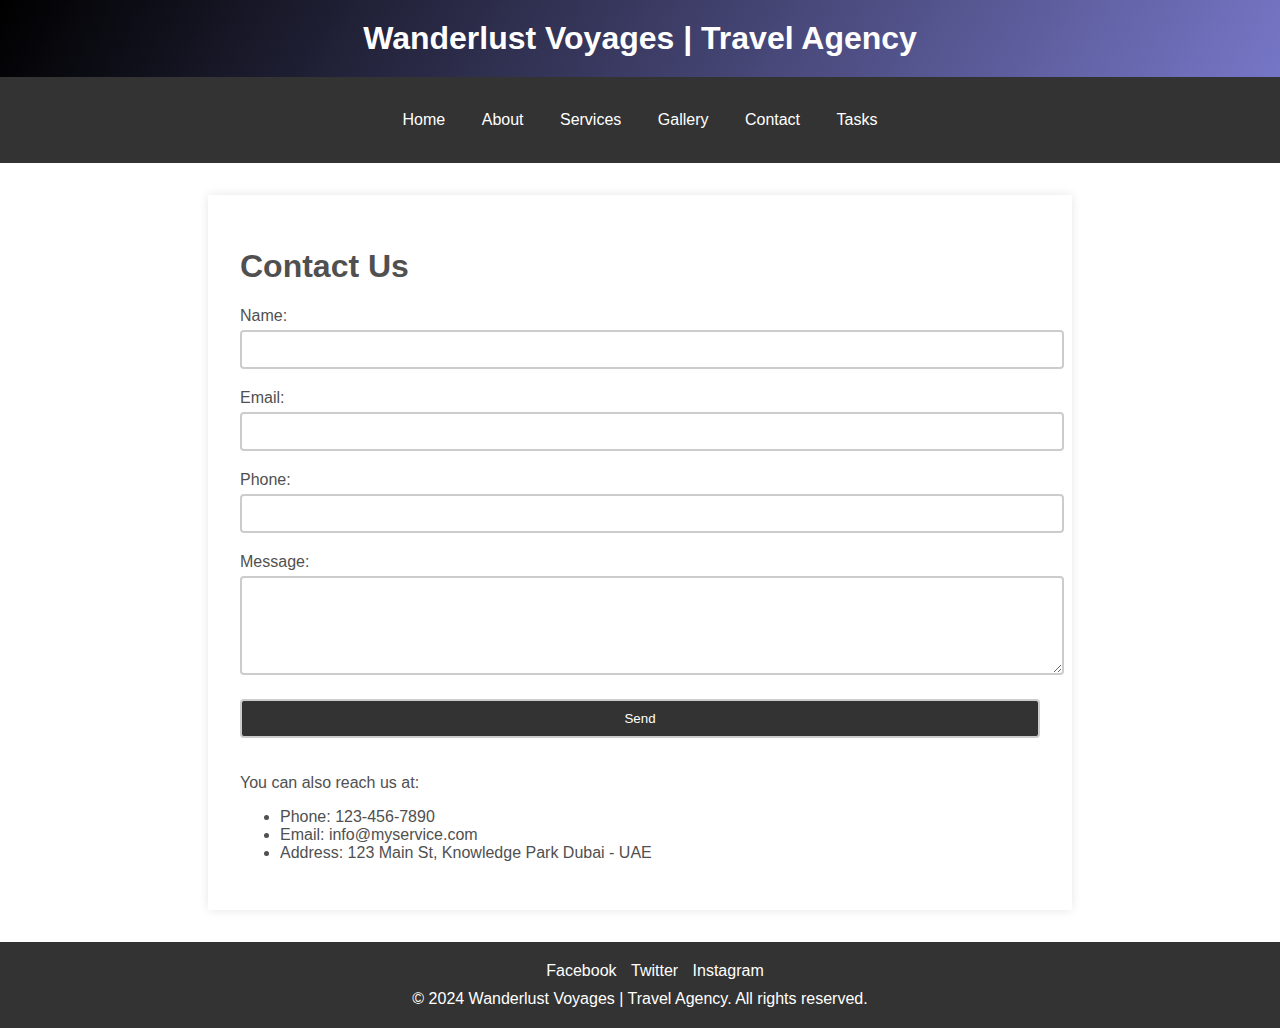
<file: week1/contact.html>
<!DOCTYPE html>
<html lang="en">
<head>
  <meta charset="UTF-8">
  <title>Contact Us - Wanderlust Voyages</title>
  <meta name="viewport" content="width=device-width, initial-scale=1.0">
  <link rel="stylesheet" href="style.css">
  <style>
	   label {
		display: block;
		margin-bottom: 5px;
	}

	input,
	textarea {
		width: 100%;
		padding: 10px;
		margin-bottom: 20px;
		border: 2px solid #ccc;
		border-radius: 4px;
		resize: vertical;
	}

	input[type="submit"] {
		background-color: #333;
		color: #fff;
		cursor: pointer;
	}

	input[type="submit"]:hover {
		background-color: #555;
	}
  </style>
  
</head>
<body>
 <div>
  <header>
    <h1 class="headeraH1">Wanderlust Voyages | Travel Agency</h1>
	</header>
    <nav>
      <ul>
        <li><a href="index.html">Home</a></li>
        <li><a href="about.html">About</a></li>
        <li><a href="services.html">Services</a></li>
        <li><a href="gallery.html">Gallery</a></li>
        <li><a href="contact.html">Contact</a></li>
        <li><a href="tasks.html">Tasks</a></li>
    </ul>
    </nav>
  
  <main class="services">
    <h1>Contact Us</h1>
		
		<form method="post" action="#">
			<label for="name">Name:</label>
			<input type="text" id="name" name="name" required>

			<label for="email">Email:</label>
			<input type="email" id="email" name="email" required>

			<label for="phone">Phone:</label>
			<input type="tel" id="phone" name="phone">

			<label for="message">Message:</label>
			<textarea id="message" name="message" rows="5" required></textarea>

			<input type="submit" value="Send">
		</form>
		 <p>You can also reach us at:</p>
    <ul>
      <li>Phone: 123-456-7890</li>
      <li>Email: info@myservice.com</li>
      <li>Address: 123 Main St, Knowledge Park Dubai - UAE</li>
    </ul>

  </main>
  <footer>
      <ul>
        <li><a href="https://www.facebook.com/">Facebook</a></li>
        <li><a href="https://twitter.com/">Twitter</a></li>
        <li ><a href="https://www.instagram.com/">Instagram</a></li>
      </ul>
    <p >&copy; 2024 Wanderlust Voyages | Travel Agency. All rights reserved.</p>
  </footer>
  </div>
</body>
</html>
</file>
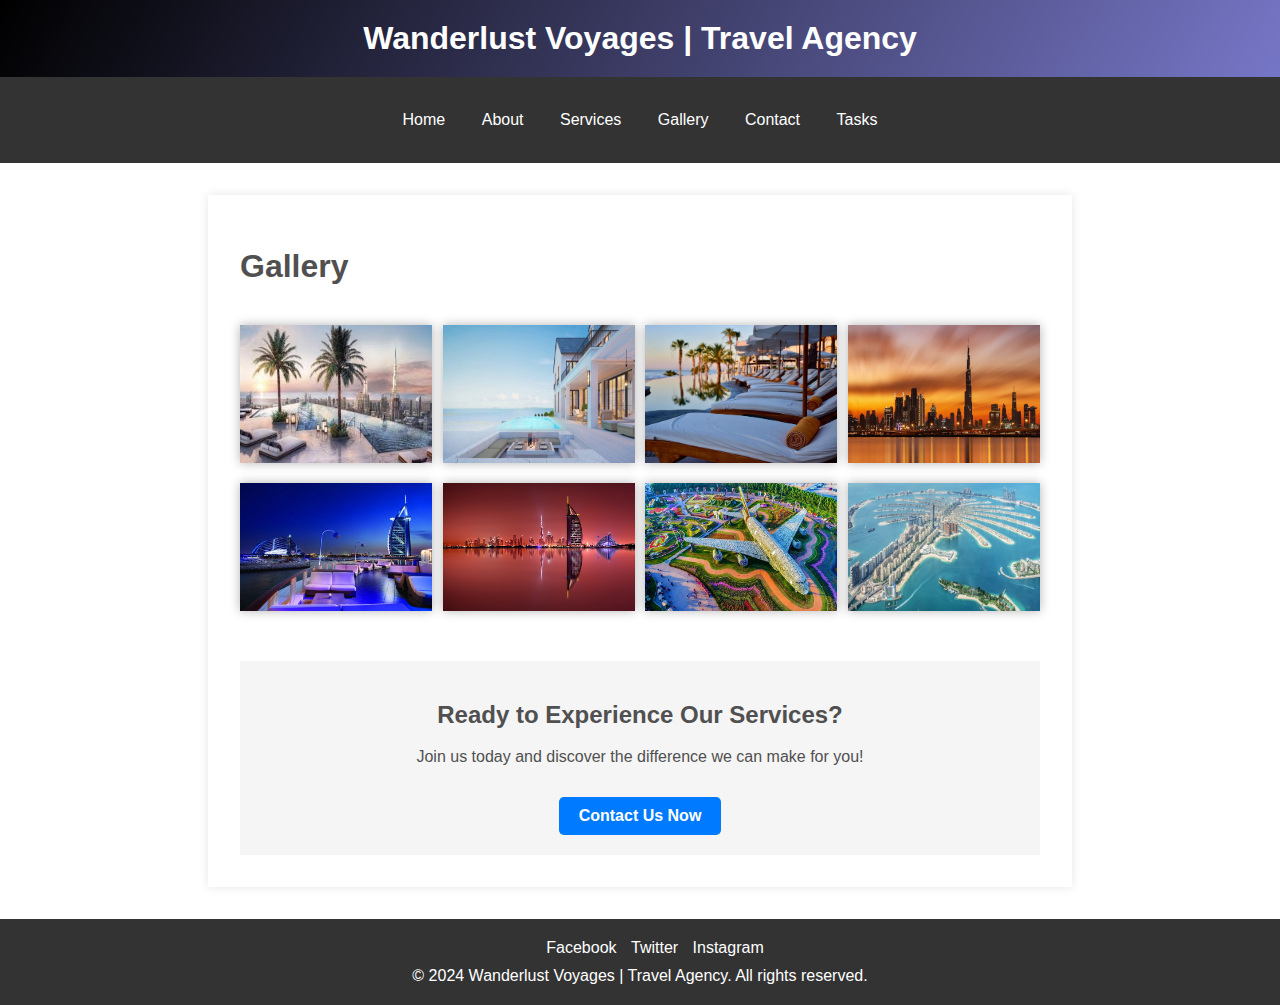
<file: week1/gallery.html>
<!DOCTYPE html>
<html lang="en">
<head>
  <meta charset="UTF-8">
  <title>Gallery - Wanderlust Voyages</title>
  <link rel="stylesheet" href="style.css">
  <style>
   .gallery-container {
	margin: 0 auto;
	display: flex;
	flex-wrap: wrap;
	justify-content: space-between;
	margin-top: 40px;
  }

   .gallery-container img {
	width: 24%;
	margin-bottom: 20px;
	box-shadow: 0 0 10px rgba(0, 0, 0, 0.3);
  }
  </style>
  <meta name="viewport" content="width=device-width, initial-scale=1.0">
</head>
<body>
 <div>
  <header>
    <h1 class="headeraH1">Wanderlust Voyages | Travel Agency</h1>
	</header>
    <nav>
      <ul>
        <li><a href="index.html">Home</a></li>
        <li><a href="about.html">About</a></li>
        <li><a href="services.html">Services</a></li>
        <li><a href="gallery.html">Gallery</a></li>
        <li><a href="contact.html">Contact</a></li>
        <li><a href="tasks.html">Tasks</a></li>
    </ul>
    </nav>
  
  <main class="services">
      <h1>Gallery</h1>

		<div class="gallery-container">
			<img src="images/1.jpeg" alt="Spa Image 1">
			<img src="images/2.jpeg" alt="Spa Image 2">
			<img src="images/3.jpeg" alt="Spa Image 3">
			<img src="images/4.jpeg" alt="Spa Image 4">
			<img src="images/5.jpeg" alt="Spa Image 5">
			<img src="images/6.jpeg" alt="Spa Image 6">
			<img src="images/7.jpeg" alt="Spa Image 7">
			<img src="images/8.jpeg" alt="Spa Image 7">
		</div>
   <!-- Call to Action -->
   <section class="cta-container">
    <h2>Ready to Experience Our Services?</h2>
    <p>Join us today and discover the difference we can make for you!</p>
    <a href="contact.html" class="cta-button">Contact Us Now</a>
  </section>

  </main>
  <footer>
      <ul>
        <li><a href="https://www.facebook.com/">Facebook</a></li>
        <li><a href="https://twitter.com/">Twitter</a></li>
        <li ><a href="https://www.instagram.com/">Instagram</a></li>
      </ul>
    <p >&copy; 2024 Wanderlust Voyages | Travel Agency. All rights reserved.</p>
  </footer>
 </div>
</body>
</html>
</file>
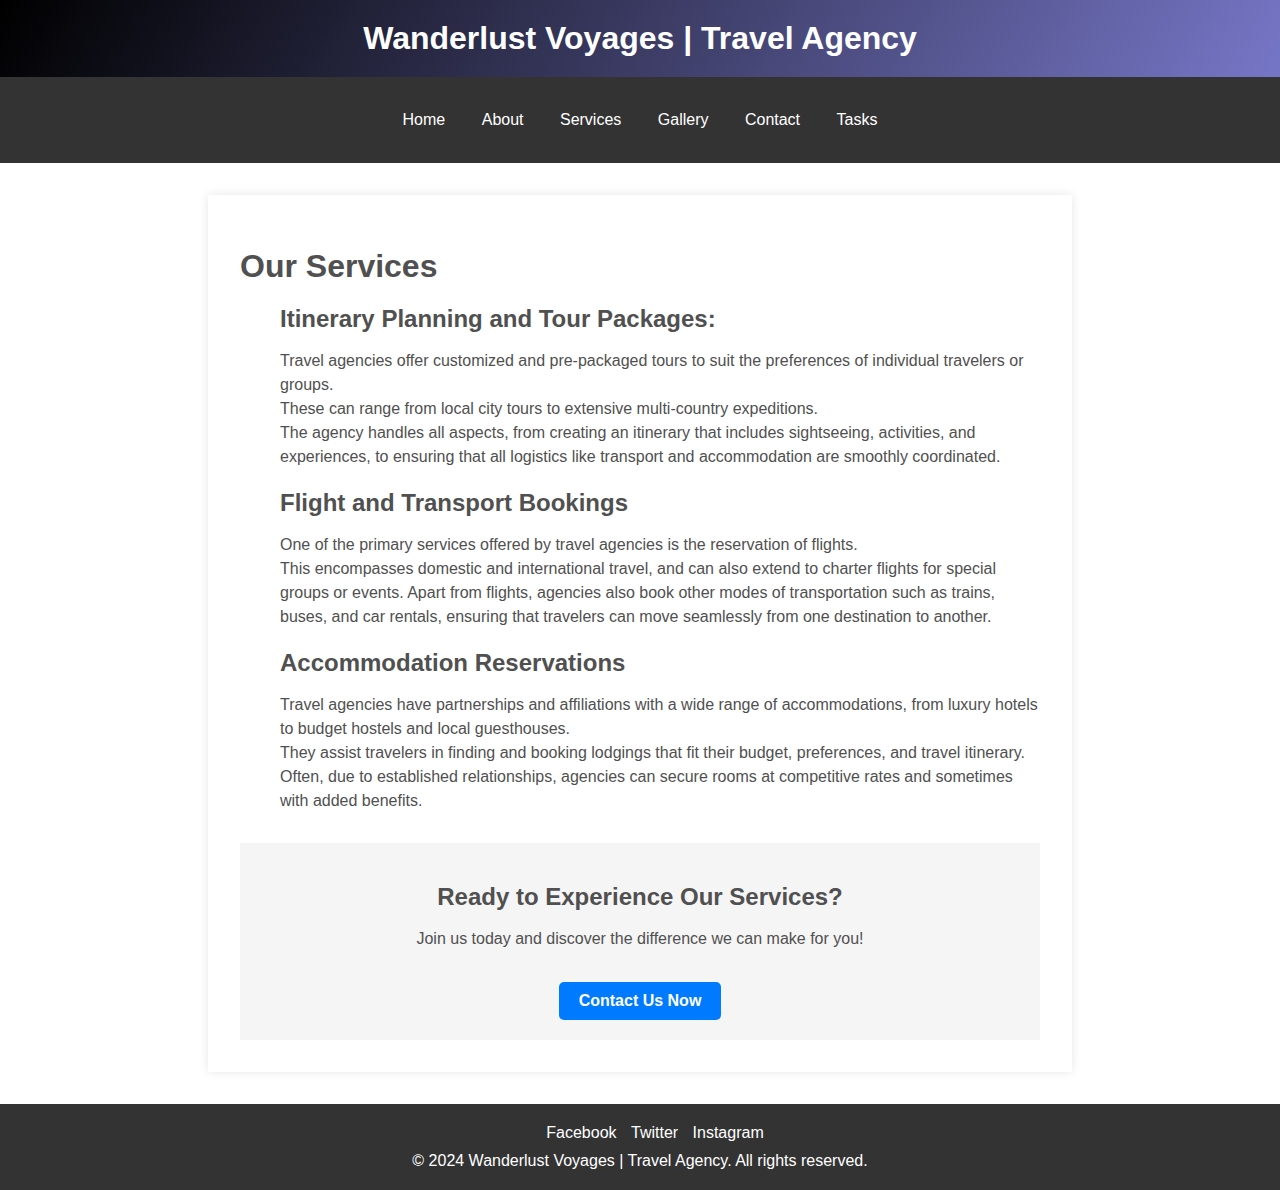
<file: week1/services.html>
<!DOCTYPE html>
<html lang="en">
<head>
  <meta charset="UTF-8">
  <title>Services - Wanderlust Voyages</title>
  <meta name="viewport" content="width=device-width, initial-scale=1.0">
  <link rel="stylesheet" href="style.css">
  <style>
   
	.services h1 {
	   font-size: 2rem;
	   margin-bottom: 1rem;
	}

	.services ul {
	   list-style: none;
	}

	.services li {
	   margin-bottom: 2rem;
	}

	.services h2 {
	   font-size: 1.5rem;
	   margin-bottom: 1rem;
	}

	.services p {
	   line-height: 1.5;
	   margin-bottom: 1rem;
	}

	.services ul li {
	   margin-top: 0.5rem;
	   margin-bottom: 0.5rem;
	}
		.services ul li:first-of-type {
	   margin-top: 1rem;
	}

	.services ul li:last-of-type {
	   margin-bottom: 1rem;
	}
   
  </style>
  
  
 
  
</head>
<body>
 <div>
  <header>
    <h1 class="headeraH1">Wanderlust Voyages | Travel Agency</h1>
	</header>
    <nav>
      <ul>
         <li><a href="index.html">Home</a></li>
         <li><a href="about.html">About</a></li>
         <li><a href="services.html">Services</a></li>
         <li><a href="gallery.html">Gallery</a></li>
         <li><a href="contact.html">Contact</a></li>
         <li><a href="tasks.html">Tasks</a></li>
     </ul>
    </nav>
  
  <main class="services">
   <h1>Our Services</h1>
      <ul>
         <li>
            <h2>Itinerary Planning and Tour Packages:</h2>
            <p>Travel agencies offer customized and pre-packaged tours to suit the preferences of individual travelers or groups. <br>
               These can range from local city tours to extensive multi-country expeditions. <br>
               The agency handles all aspects, from creating an itinerary that includes sightseeing, activities, and experiences, to ensuring that all logistics like transport and accommodation are smoothly coordinated.</p>
            
         </li>
         <li>
            <h2>Flight and Transport Bookings</h2>
            <p>One of the primary services offered by travel agencies is the reservation of flights. <br>
               This encompasses domestic and international travel, and can also extend to charter flights for special groups or events. Apart from flights, agencies also book other modes of transportation such as trains, buses, and car rentals, ensuring that travelers can move seamlessly from one destination to another.
            </p>
            
         </li>
         <li>
            <h2>Accommodation Reservations</h2>
            <p>Travel agencies have partnerships and affiliations with a wide range of accommodations, from luxury hotels to budget hostels and local guesthouses. 
               <br>They assist travelers in finding and booking lodgings that fit their budget, preferences, and travel itinerary. Often, due to established relationships, agencies can secure rooms at competitive rates and sometimes with added benefits.

            </p>
            
         </li>
      </ul>

      <!-- Call to Action Section -->
<div class="cta-container">
   <h2>Ready to Experience Our Services?</h2>
   <p>Join us today and discover the difference we can make for you!</p>
   <a href="contact.html" class="cta-button">Contact Us Now</a>
</div>

  </main>
  <footer>
      <ul>
        <li><a href="https://www.facebook.com/">Facebook</a></li>
        <li><a href="https://twitter.com/">Twitter</a></li>
        <li ><a href="https://www.instagram.com/">Instagram</a></li>
      </ul>
    <p >&copy; 2024 Wanderlust Voyages | Travel Agency. All rights reserved.</p>
  </footer>
  </div>
</body>
</html>
</file>
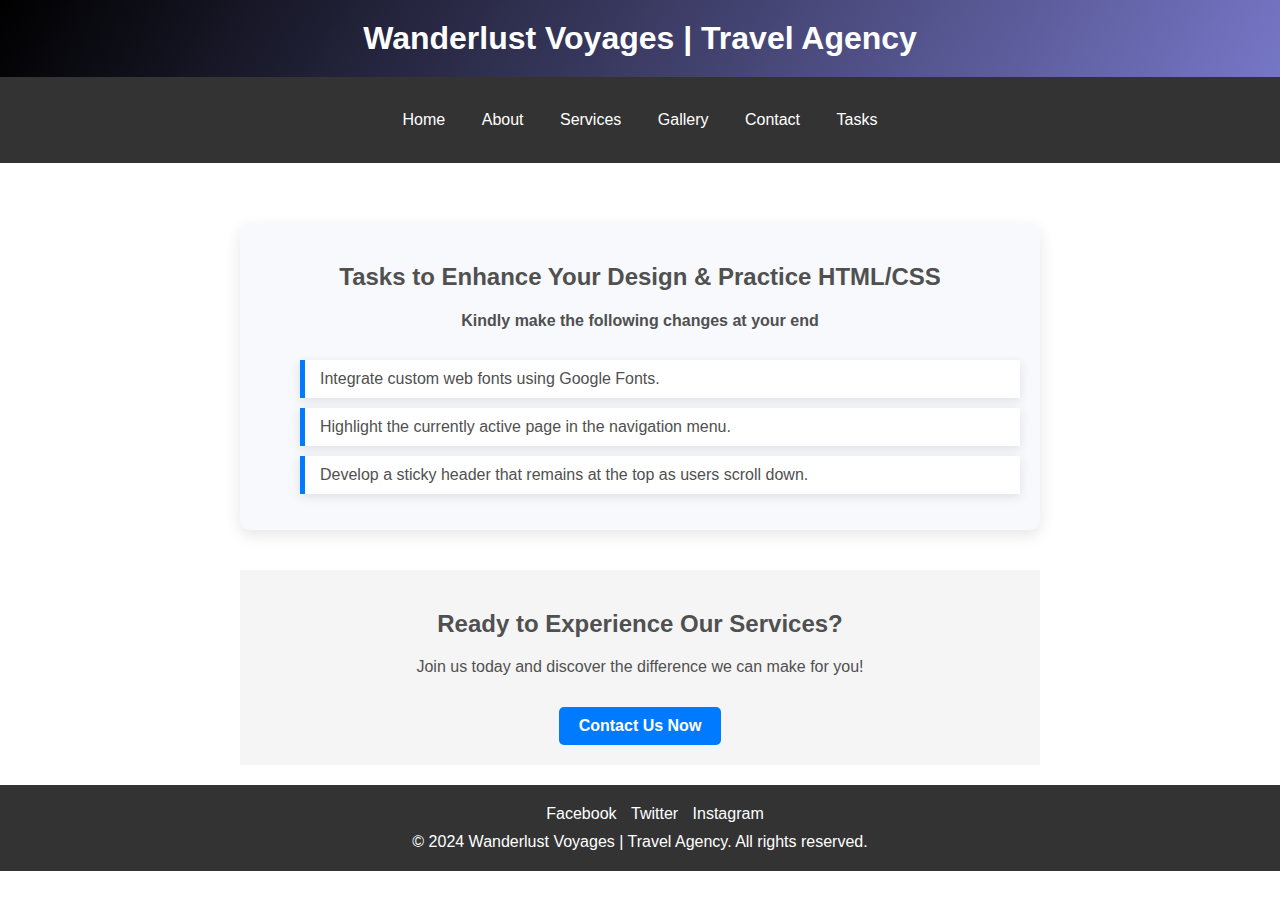
<file: week1/tasks.html>
<!DOCTYPE html>
<html lang="en">
<head>
    <meta charset="UTF-8">
    <title>Tasks - Wanderlust Voyages</title>
    <meta name="viewport" content="width=device-width, initial-scale=1.0">
    <link rel="stylesheet" href="style.css">
    <style>
        .tasks-container {
            background-color: #f7f9fc;
            padding: 20px;
            border-radius: 10px;
            box-shadow: 0 5px 15px rgba(0, 0, 0, 0.1);
            max-width: 800px;
            margin: 40px auto;
        }

        .task-item {
            background-color: #ffffff;
            padding: 10px 15px;
            margin-bottom: 10px;
            border-left: 5px solid #007BFF;
            box-shadow: 0 3px 10px rgba(0, 0, 0, 0.1);
            transition: transform 0.2s;
            list-style-type: none;  /* This will hide the bullet point */
        }

        .task-item:hover {
            transform: translateX(10px);
        }

        .task-header {
            text-align: center;
            margin-bottom: 30px;
        }

    </style>
</head>
<body>
<div>
    <header>
        <h1 class="headeraH1">Wanderlust Voyages | Travel Agency</h1>
    </header>

    
    <nav>
        <ul>
            <li><a href="index.html">Home</a></li>
            <li><a href="about.html">About</a></li>
            <li><a href="services.html">Services</a></li>
            <li><a href="gallery.html">Gallery</a></li>
            <li><a href="contact.html">Contact</a></li>
            <li><a href="tasks.html">Tasks</a></li>
        </ul>
    </nav>

    <main>
        <div class="tasks-container">
            <div class="task-header">
                <h2>Tasks to Enhance Your Design & Practice HTML/CSS</h2>
                <h4>Kindly make the following changes at your end </h4>
            </div>
            <ul>
                <li class="task-item">Integrate custom web fonts using Google Fonts.</li>
                <li class="task-item">Highlight the currently active page in the navigation menu.</li>
                <li class="task-item">Develop a sticky header that remains at the top as users scroll down.</li>
            </ul>
        </div>

        <!-- Call to Action -->
      <section class="cta-container">
        <h2>Ready to Experience Our Services?</h2>
        <p>Join us today and discover the difference we can make for you!</p>
        <a href="contact.html" class="cta-button">Contact Us Now</a>
      </section>
    
    </main>

    <!-- Footer Section -->
    <footer>
        <ul>
          <li><a href="https://www.facebook.com/">Facebook</a></li>
          <li><a href="https://twitter.com/">Twitter</a></li>
          <li><a href="https://www.instagram.com/">Instagram</a></li>
        </ul>
        <p>&copy; 2024 Wanderlust Voyages | Travel Agency. All rights reserved.</p>
      </footer>
</div>
</body>
</html>
</file>
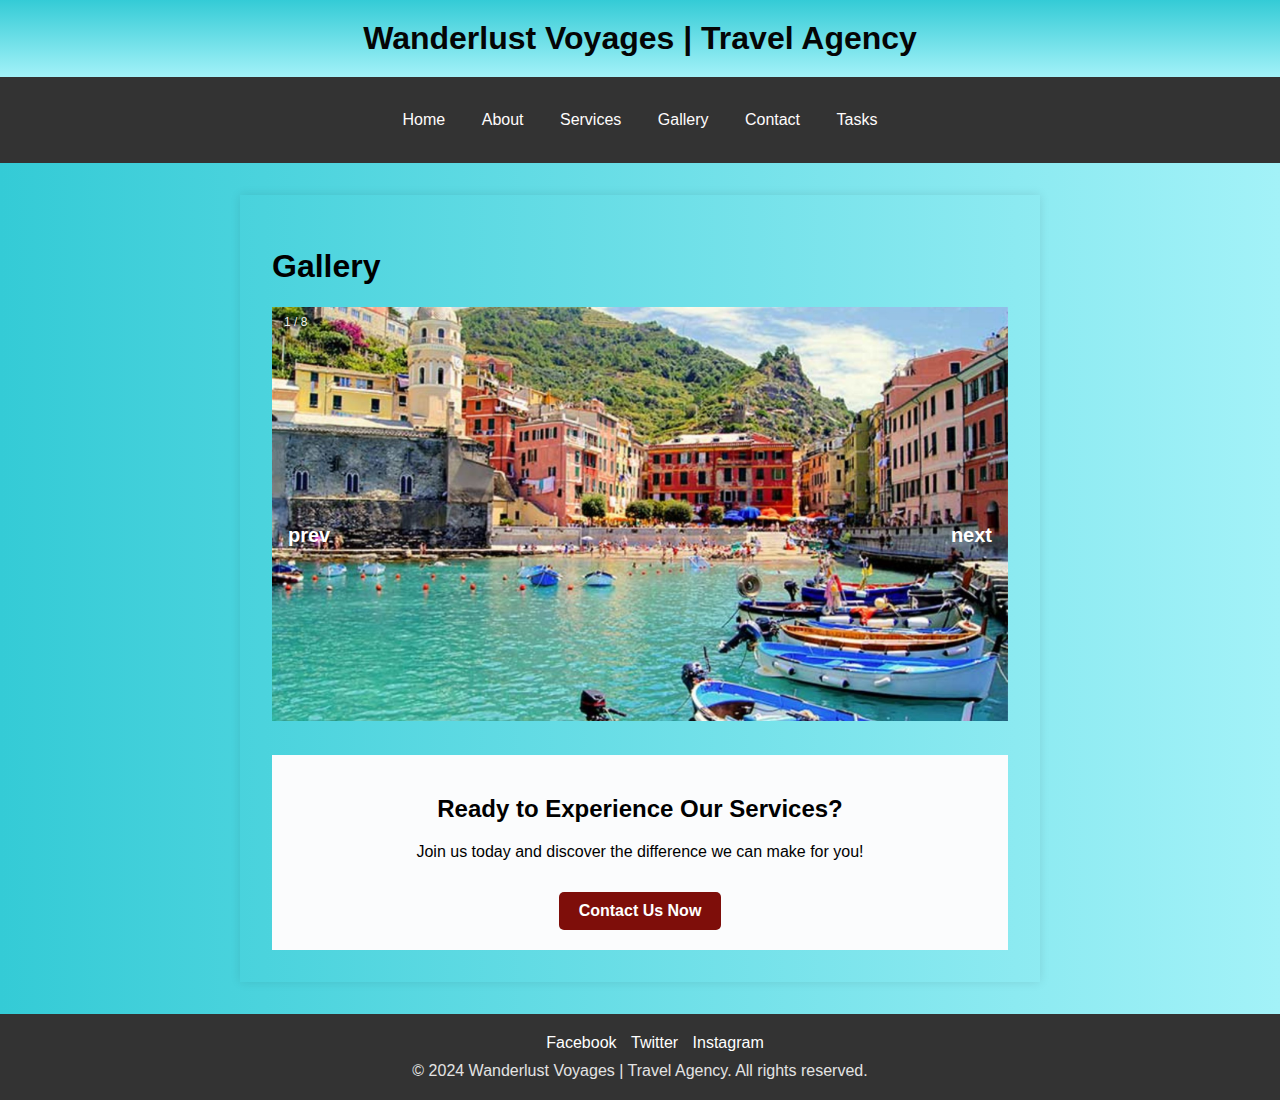
<file: week3/gallery.html>
<!DOCTYPE html>
<html lang="en">
<head>
  <meta charset="UTF-8">
  <title>Gallery - Wanderlust Voyages</title>
  <link rel="stylesheet" href="style.css">
  <style>
    .gallery-container {
      margin: 0 auto;
      display: flex;
      flex-wrap: wrap;
      justify-content: space-between;
      margin-top: 40px;
    }

    .gallery-container img {
      width: 24%;
      margin-bottom: 20px;
      box-shadow: 0 0 10px rgba(0, 0, 0, 0.3);
    }
  </style>
  <style>
    /* Add CSS styles for the slideshow */
    .slideshow-container {
      display: block;
      position: relative;
    }

    .slideshow-img {
      display: none;
      max-width: 100%;
    }
  </style>
  <meta name="viewport" content="width=device-width, initial-scale=1.0">
</head>
<body>
<div>
  <header>
    <h1 class="headeraH1">Wanderlust Voyages | Travel Agency</h1>
  </header>
  <nav>
    <ul>
      <li><a href="index.html">Home</a></li>
      <li><a href="about.html">About</a></li>
      <li><a href="services.html">Services</a></li>
      <li><a href="gallery.html" class="highlight">Gallery</a></li>
      <li><a href="contact.html">Contact</a></li>
      <li><a href="tasks.html">Tasks</a></li>
    </ul>

    
  </nav>

  <main class="services">
    <h1>Gallery</h1>

   
    <div class="slideshow-container">
      
        <div class="mySlides"> 
        <div class="numbertext"> 1 / 8</div>
        <img src="images/1.jpg" alt="Spa Image 1">
        
      </div>
        <div class="mySlides"> 
        <div class="numbertext"> 2 / 8</div>
        <img src="images/2.jpg" alt="Spa Image 2">
        
      </div>
        <div class="mySlides"> 
        <div class="numbertext"> 3 / 8</div>
        <img src="images/3.jpg" alt="Spa Image 3">
        
      </div>
        <div class="mySlides"> 
        <div class="numbertext"> 4 / 8</div>
        <img src="images/4.jpg" alt ="Spa Image 4">
       
      </div>
        <div class="mySlides"> 
        <div class="numbertext"> 5 / 8</div>
        <img src="images/5.jpg" alt ="Spa Image 5">
        
      </div>
        <div class="mySlides"> 
        <div class="numbertext"> 6/ 8</div>
        <img src="images/6.jpg" alt ="Spa Image 6">
        
      </div>
        <div class="mySlides"> 
        <div class="numbertext"> 7 / 8</div>
        <img src="images/7.jpg" alt ="Spa Image 7">
        
      </div>
        <div class="mySlides"> 
        <div class="numbertext"> 8 / 8</div>
        <img src="images/8.jpg" alt ="Spa Image 8">
        
        <!-- Add more images here --> 
        
      </div>
      <a class="prev" onclick="plusSlides(-1)">prev</a>
      <a class="next" onclick="plusSlides(1)">next</a>
    </div>

    <!-- Call to Action -->
    <section class="cta-container">
      <h2>Ready to Experience Our Services?</h2>
      <p>Join us today and discover the difference we can make for you!</p>
      <a href="contact.html" class="cta-button">Contact Us Now</a>
    </section>
  </main>
  <footer>
    <ul>
      <li><a href="https://www.facebook.com/">Facebook</a></li>
      <li><a href="https://twitter.com/">Twitter</a></li>
      <li><a href="https://www.instagram.com/">Instagram</a></li>
    </ul>
    <p>&copy; 2024 Wanderlust Voyages | Travel Agency. All rights reserved.</p>
  </footer>
</div>

<script>
  let slideIndex = 1;
  showSlides(slideIndex);

  function plusSlides(n) {
    showSlides((slideIndex += n));
  }

  function currentSlide(n) {
    showSlides((slideIndex = n));
  }

  function showSlides(n) {
    let i;
    let slides = document.getElementsByClassName("mySlides");

    if (slideIndex > slides.length) {
      slideIndex = 1;
    }

    if (slideIndex < 1) {
      slideIndex = slides.length;
    }

    for (i = 0; i < slides.length; i++) {
      slides[i].style.display = "none";
    }

    slides[slideIndex - 1].style.display = "block";
  }
</script>
</body>
</html>
</file>
<file: week1/style.css>
/* Reset Styles */

body {
    background: scroll;
       margin: 0;
    padding: 0;
    font-family: Arial, sans-serif;
    color: #505050;
}


/* Header Styles */
header {
    background: linear-gradient(301deg, #7676c7, #000);
    color: #fff;
    text-align: center;
    padding: 20px;
}

.headeraH1 {
    margin: 0;
}

.banner {
    width: 100%;
    overflow: hidden;
}

.banner img {
    width: 100%;
    height: auto;
    display: block;
}


/* Navigation Styles */
nav ul {
    background-color: #333;
    color: #fff;
    text-align: center;
    list-style-type: none;
    margin: 0;
    padding: 20px;
}

nav li {
    display: inline-block;
}

nav a {
    display: block;
    color: #fff;
    text-align: center;
    padding: 14px 16px;
    text-decoration: none;
    transition: background-color 0.3s;  /* Smooth transition for hover effect */
}

nav a:hover {
    background-color: #505050;  /* Darker shade for hover */
}

/* Banner Styles */
.banner-container {
    display: flex;
    justify-content: center;
    align-items: center;
    height: auto;
    width: 100%;
    overflow: hidden;
}

.centered-banner {
    padding: 30px;
    max-width: 80%;
    height: auto;
}

/* Main Content Styles */
main {
    max-width: 800px;
    margin: 0 auto;
    padding: 20px;
}

.services {
    margin: 2rem auto;
    padding: 2rem;
    background-color: #fff;
    box-shadow: 0 0 10px rgba(0,0,0,0.1);
}

main h3 {
    margin-top: 20px;
}

/* Service Columns */
.services-container {
    display: flex;
    justify-content: center;
    flex-wrap: wrap;
    gap: 20px;
}

.service-column {
    flex-basis: calc(25% - 20px);
    max-width: calc(25% - 20px);
    display: flex;
    flex-direction: column;
    align-items: center;
    text-align: center;
}

.service-column img {
    width: 180px;
    height: auto;
    margin-bottom: 10px;
}

.service-column h3 {
    margin-bottom: 5px;
}

/* Media Queries for Responsiveness */
@media (max-width: 800px) {
    .service-column {
        flex-basis: calc(50% - 20px);
        max-width: calc(50% - 20px);
    }
}

@media (max-width: 700px) {
    .service-column {
        flex-basis: 100%;
        max-width: 100%;
    }
}

/* Call to Action Styles */
.cta-container {
    text-align: center;
    padding: 20px;
    background-color: #f5f5f5;
    margin-top: 30px;

}

.cta-button {
   display: inline-block;
    padding: 10px 20px;
    background-color: #007BFF;
    color: #ffffff;
    text-decoration: none;
    border-radius: 5px;
    font-weight: bold;
    margin-top: 15px;
    transition: background-color 0.3s;
}

.cta-button:hover {
    background-color: #7640B3;
}

/* Footer Styles */
footer {
    background-color: #333;
    color: #fff;
    text-align: center;
    padding: 20px;
}

footer ul {
    margin: 0;
}

footer li {
    display: inline-block;
    margin-right: 10px;
}

footer a {
    color: #fff;
    text-decoration: none;
    transition: color 0.3s;  /* Smooth transition for hover effect */
}

footer a:hover {
    color: #b3b3b3;  /* Lighter color on hover */
}

footer p {
    margin: 10px 0 0;
}
</file>
<file: week3/style.css>
/* Reset Styles */
body {
    background: scroll;
    margin: 0;
    padding: 0;
    font-family: Arial, sans-serif;
    color: #000000;
    background: linear-gradient(to right, #34cbd6, #a3f2f8);
}

/* Header Styles */
header {
    background: linear-gradient(#34cbd6, #a3f2f8);
    color: #050505;
    text-align: center;
    padding: 20px;
    position: sticky;
    top: 0; 
}

.headeraH1 {
    margin: 0;
}

.banner {
    width: 100%;
    overflow: hidden;
}

.banner img {
    width: 100%;
    height: auto;
    display: block;
}


/* Navigation Styles */
nav ul {
    background-color: #333;
    color: #ffffff;
    text-align: center;
    list-style-type: none;
    margin: 0;
    padding: 20px;
}

nav li {
    display: inline-block;
}

nav a {
    display: block;
    color: #fffcfc;
    text-align: center;
    padding: 14px 16px;
    text-decoration: none;
    transition: background-color 0.3s;  /* Smooth transition for hover effect */
}

nav a:hover {
    background-color: #9d9d9d;  /* Darker shade for hover */
}

/* Banner Styles */
.banner-container {
    display: flex;
    justify-content: center;
    align-items: center;
    height: auto;
    width: 100%;
    overflow: hidden;
}

.centered-banner {
    padding: 30px;
    max-width: 80%;
    height: auto;
}

/* Main Content Styles */
main {
    max-width: 800px;
    margin: 0 auto;
    padding: 20px;
}

.services {
    margin: 2rem auto;
    padding: 2rem;
    box-shadow: 0 0 10px rgba(0,0,0,0.1);
}

main h3 {
    margin-top: 20px;
}

/* Service Columns */
.services-container {
    display: flex;
    justify-content: center;
    flex-wrap: wrap;
    gap: 20px;
}

.service-column {
    flex-basis: calc(50% - 20px);
    max-width: calc(50% - 20px);
    display: flex;
    flex-direction: column;
    align-items: center;
    text-align: center;
}

.service-column img {
    width: 250px;
    height: auto;
    margin-bottom: 10px;
}

.service-column h3 {
    margin-bottom: 5px;
}

/* Media Queries for Responsiveness */
@media (max-width: 800px) {
    .service-column {
        flex-basis: calc(50% - 20px);
        max-width: calc(50% - 20px);
    }
}

@media (max-width: 700px) {
    .service-column {
        flex-basis: 100%;
        max-width: 100%;
    }
}

/* Call to Action Styles */
.cta-container {
    text-align: center;
    padding: 20px;
    background-color: #fbfcfd;
    margin-top: 30px;
}

.cta-button {
    display: inline-block;
    padding: 10px 20px;
    background-color: #7e0e0a;
    color: #ffffff;
    text-decoration: none;
    border-radius: 5px;
    font-weight: bold;
    margin-top: 15px;
    transition: background-color 0.3s;
}

.cta-button:hover {
    background-color: #7e0e0a;
}

/* Footer Styles */
footer {
    background-color: #333;
    color: #e3e3e3;
    text-align: center;
    padding: 20px;
}

footer ul {
    margin: 0;
}

footer li {
    display: inline-block;
    margin-right: 10px;
}

footer a {
    color: #fff;
    text-decoration: none;
    transition: color 0.3s;  /* Smooth transition for hover effect */
}

footer a:hover {
    color: #ffffff;  /* Lighter color on hover */
}

footer p {
    margin: 10px 0 0;
}
/*Here, will be the Gallery slide show style*/
* {
    box-sizing: border-box;
    }
    .slideshow-container{
        max-width: 800px;
        position:relative;
    }
   
    
    .container{
       max-width: 800px;
        position:relative;
    }
    .mySlides{
        display: none;
    }
    .mySlides img{
        width: 100%;
        height:auto;
    }
    .cursor{
        cursor:pointer;
    }


    .prev,
    .next{
        cursor: pointer;
        position:absolute;
        top: 60%;
        
        padding:16px;
        margin-top: -50px;
        color: white;
        font-weight: bold;
        font-size: 20px;
        border-radius: 0 3px 3px 0;
        user-select: none;
        -webkit-user-select:none;
        
    }
    .next{
        right: 0;
        left: initial;
        border-radius: 3px 0 0 3px;
    }
   
    .prev:hover,
    .next:hover{
        background-color: rgba (0, 0, 0, 0.8);
    }
    .numbertext{
        color:#f2f2f2;
        font-size: 12px;
        padding: 8px 12px;
        position:absolute;
        top: 0;
    }
</file>
